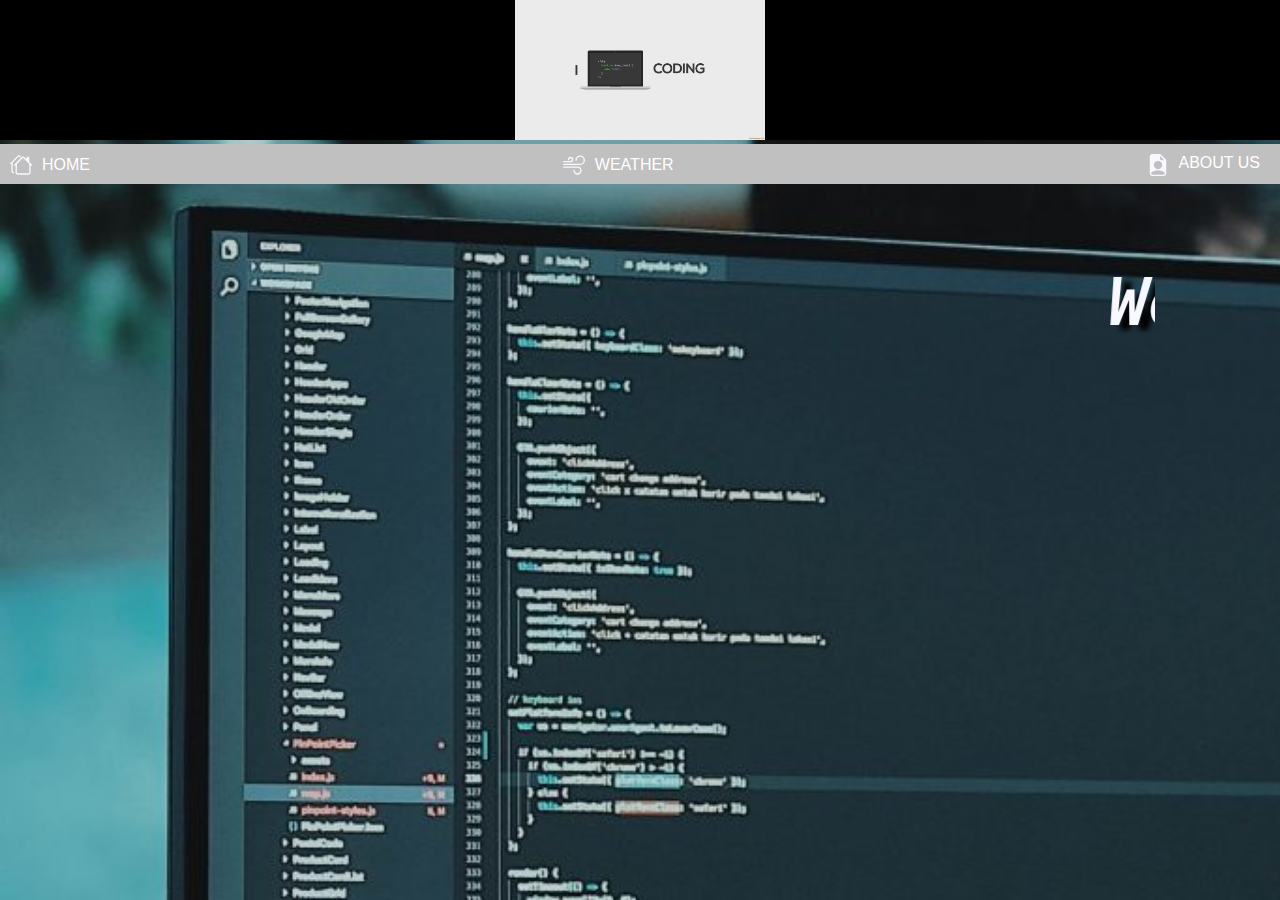
<file: index.html>
<!DOCTYPE html>

<html>
<head>
	<meta charset="utf-8">
	<title>My CV</title>
	<link rel="stylesheet" type="text/css" href="Styling external.css">
	<style> 
	 html,
	 body {margin: 0;}
	 .top-panel {background-color:#000000; height: 140px; justify:center;}
	 .lower-panel {background-color:#c0c0c0; height: 40px;}
	 .icons {width:100%; height: auto; display:flex; justify-content: space-between;}
	 .icons-in {width:auto; height: auto; margin: 10px; border-radius: 1px; display:flex; justify-content:space-between;} 
	 /* Dropdown Content (Hidden by Default) */
	 .dropdown-content {
     display: none;
     position: left;
     background-color: #bebebe;
     min-width: 160px;
     box-shadow: 15px 8px 16px 8px rgba(0,0,0,0.2);
	 cursor: pointer;
	 max-height: 105px;
	 border-style: hidden;
	 }

	 /* Links inside the dropdown */
	 .dropdown-content a {
     color: white;
     padding: 2px;
     text-decoration: none;
     display: block;
	 text-align: left;
	 border-top-style:outset;
	 border-top-width: 0.2px;
	 }

	 /* Change color of dropdown links on hover */
	 .dropdown-content a:hover {background-color: #c0c0c0}

	 /* Show the dropdown menu on hover */
	 .dropdown:hover .dropdown-content {display: block;}

	</style>
</head>  
<body class="imageBack" background="benefits-of-coding-e1606911064541.jpg" alt="https://potomac.edu/wp-content/uploads/2020/12/benefits-of-coding-e1606911064541.jpg">
<div class="top-panel">
 <div class="page-name">
 <center>
<img src="wp2234539.webp" alt="https://wallpapercave.com/wp/wp2234539.jpg" width="250" height="139.5" >
</center>
 </div>
 <nav>
 <div class="lower-panel">
     <div class="icons"> 
	     <div class="icons-in"> <svg xmlns="http://www.w3.org/2000/svg" width="22" height="22" fill="currentColor" class="bi bi-houses" viewBox="0 0 16 16">
  <path d="M5.793 1a1 1 0 0 1 1.414 0l.647.646a.5.5 0 1 1-.708.708L6.5 1.707 2 6.207V12.5a.5.5 0 0 0 .5.5.5.5 0 0 1 0 1A1.5 1.5 0 0 1 1 12.5V7.207l-.146.147a.5.5 0 0 1-.708-.708L5.793 1Zm3 1a1 1 0 0 1 1.414 0L12 3.793V2.5a.5.5 0 0 1 .5-.5h1a.5.5 0 0 1 .5.5v3.293l1.854 1.853a.5.5 0 0 1-.708.708L15 8.207V13.5a1.5 1.5 0 0 1-1.5 1.5h-8A1.5 1.5 0 0 1 4 13.5V8.207l-.146.147a.5.5 0 1 1-.708-.708L8.793 2Zm.707.707L5 7.207V13.5a.5.5 0 0 0 .5.5h8a.5.5 0 0 0 .5-.5V7.207l-4.5-4.5Z"/>
</svg><a class="active" style="margin:10px; line-height:1px" href="HOMEPAGE-CV.html">HOME</a></div>
	     <div class="icons-in">
		 <svg xmlns="http://www.w3.org/2000/svg" width="22" height="22" fill="currentColor" class="bi bi-wind" viewBox="0 0 16 16">
  <path d="M12.5 2A2.5 2.5 0 0 0 10 4.5a.5.5 0 0 1-1 0A3.5 3.5 0 1 1 12.5 8H.5a.5.5 0 0 1 0-1h12a2.5 2.5 0 0 0 0-5zm-7 1a1 1 0 0 0-1 1 .5.5 0 0 1-1 0 2 2 0 1 1 2 2h-5a.5.5 0 0 1 0-1h5a1 1 0 0 0 0-2zM0 9.5A.5.5 0 0 1 .5 9h10.042a3 3 0 1 1-3 3 .5.5 0 0 1 1 0 2 2 0 1 0 2-2H.5a.5.5 0 0 1-.5-.5z"/>
</svg><a class="active" style="margin:10px; line-height:1px" href="WEATHER TAB.html">WEATHER</a></div>
	     <div class="icons-in">
		 <svg xmlns="http://www.w3.org/2000/svg" width="22" height="22" fill="currentColor" class="bi bi-file-earmark-person-fill" viewBox="0 0 16 16">
  <path d="M9.293 0H4a2 2 0 0 0-2 2v12a2 2 0 0 0 2 2h8a2 2 0 0 0 2-2V4.707A1 1 0 0 0 13.707 4L10 .293A1 1 0 0 0 9.293 0zM9.5 3.5v-2l3 3h-2a1 1 0 0 1-1-1zM11 8a3 3 0 1 1-6 0 3 3 0 0 1 6 0zm2 5.755V14a1 1 0 0 1-1 1H4a1 1 0 0 1-1-1v-.245S4 12 8 12s5 1.755 5 1.755z"/>
</svg><div class="dropdown"><a class="active" style="margin:10px; line-height:1px" href="#">ABOUT US</a>
	 <div class="dropdown-content">
      <div class="facebook"><a href="https://www.facebook.com/kabelonathan.phali"><svg xmlns="http://www.w3.org/2000/svg" width="16" height="16" fill="currentColor" class="bi bi-facebook" viewBox="0 0 16 16">
  <path d="M16 8.049c0-4.446-3.582-8.05-8-8.05C3.58 0-.002 3.603-.002 8.05c0 4.017 2.926 7.347 6.75 7.951v-5.625h-2.03V8.05H6.75V6.275c0-2.017 1.195-3.131 3.022-3.131.876 0 1.791.157 1.791.157v1.98h-1.009c-.993 0-1.303.621-1.303 1.258v1.51h2.218l-.354 2.326H9.25V16c3.824-.604 6.75-3.934 6.75-7.951z"/>
</svg> Kabelo Nathan Phali</a></div>
     <div class="WhatsApp"><a href="#"><svg xmlns="http://www.w3.org/2000/svg" width="16" height="16" fill="currentColor" class="bi bi-whatsapp" viewBox="0 0 16 16">
  <path d="M13.601 2.326A7.854 7.854 0 0 0 7.994 0C3.627 0 .068 3.558.064 7.926c0 1.399.366 2.76 1.057 3.965L0 16l4.204-1.102a7.933 7.933 0 0 0 3.79.965h.004c4.368 0 7.926-3.558 7.93-7.93A7.898 7.898 0 0 0 13.6 2.326zM7.994 14.521a6.573 6.573 0 0 1-3.356-.92l-.24-.144-2.494.654.666-2.433-.156-.251a6.56 6.56 0 0 1-1.007-3.505c0-3.626 2.957-6.584 6.591-6.584a6.56 6.56 0 0 1 4.66 1.931 6.557 6.557 0 0 1 1.928 4.66c-.004 3.639-2.961 6.592-6.592 6.592zm3.615-4.934c-.197-.099-1.17-.578-1.353-.646-.182-.065-.315-.099-.445.099-.133.197-.513.646-.627.775-.114.133-.232.148-.43.05-.197-.1-.836-.308-1.592-.985-.59-.525-.985-1.175-1.103-1.372-.114-.198-.011-.304.088-.403.087-.088.197-.232.296-.346.1-.114.133-.198.198-.33.065-.134.034-.248-.015-.347-.05-.099-.445-1.076-.612-1.47-.16-.389-.323-.335-.445-.34-.114-.007-.247-.007-.38-.007a.729.729 0 0 0-.529.247c-.182.198-.691.677-.691 1.654 0 .977.71 1.916.81 2.049.098.133 1.394 2.132 3.383 2.992.47.205.84.326 1.129.418.475.152.904.129 1.246.08.38-.058 1.171-.48 1.338-.943.164-.464.164-.86.114-.943-.049-.084-.182-.133-.38-.232z"/>
</svg> 0605297859</a></div>
<div class="Insta"><a href="https://instagram.com/itsyauncle.beezie?utm_source=qr&igshid=OGU0MmVlOWVjOQ=="><svg xmlns="http://www.w3.org/2000/svg" width="16" height="16" fill="currentColor" class="bi bi-instagram" viewBox="0 0 16 16">
  <path d="M8 0C5.829 0 5.556.01 4.703.048 3.85.088 3.269.222 2.76.42a3.917 3.917 0 0 0-1.417.923A3.927 3.927 0 0 0 .42 2.76C.222 3.268.087 3.85.048 4.7.01 5.555 0 5.827 0 8.001c0 2.172.01 2.444.048 3.297.04.852.174 1.433.372 1.942.205.526.478.972.923 1.417.444.445.89.719 1.416.923.51.198 1.09.333 1.942.372C5.555 15.99 5.827 16 8 16s2.444-.01 3.298-.048c.851-.04 1.434-.174 1.943-.372a3.916 3.916 0 0 0 1.416-.923c.445-.445.718-.891.923-1.417.197-.509.332-1.09.372-1.942C15.99 10.445 16 10.173 16 8s-.01-2.445-.048-3.299c-.04-.851-.175-1.433-.372-1.941a3.926 3.926 0 0 0-.923-1.417A3.911 3.911 0 0 0 13.24.42c-.51-.198-1.092-.333-1.943-.372C10.443.01 10.172 0 7.998 0h.003zm-.717 1.442h.718c2.136 0 2.389.007 3.232.046.78.035 1.204.166 1.486.275.373.145.64.319.92.599.28.28.453.546.598.92.11.281.24.705.275 1.485.039.843.047 1.096.047 3.231s-.008 2.389-.047 3.232c-.035.78-.166 1.203-.275 1.485a2.47 2.47 0 0 1-.599.919c-.28.28-.546.453-.92.598-.28.11-.704.24-1.485.276-.843.038-1.096.047-3.232.047s-2.39-.009-3.233-.047c-.78-.036-1.203-.166-1.485-.276a2.478 2.478 0 0 1-.92-.598 2.48 2.48 0 0 1-.6-.92c-.109-.281-.24-.705-.275-1.485-.038-.843-.046-1.096-.046-3.233 0-2.136.008-2.388.046-3.231.036-.78.166-1.204.276-1.486.145-.373.319-.64.599-.92.28-.28.546-.453.92-.598.282-.11.705-.24 1.485-.276.738-.034 1.024-.044 2.515-.045v.002zm4.988 1.328a.96.96 0 1 0 0 1.92.96.96 0 0 0 0-1.92zm-4.27 1.122a4.109 4.109 0 1 0 0 8.217 4.109 4.109 0 0 0 0-8.217zm0 1.441a2.667 2.667 0 1 1 0 5.334 2.667 2.667 0 0 1 0-5.334z"/>
</svg> itsyauncle.beezie</a></div>
	  </div>
    </div></div>
	</div>
 </div>  
</div>
</nav>

<h1><marquee><i> Welcome to Kabelo Nathan Phali's portfolio </i></marquee></h1>

</body>
</html>
</file>
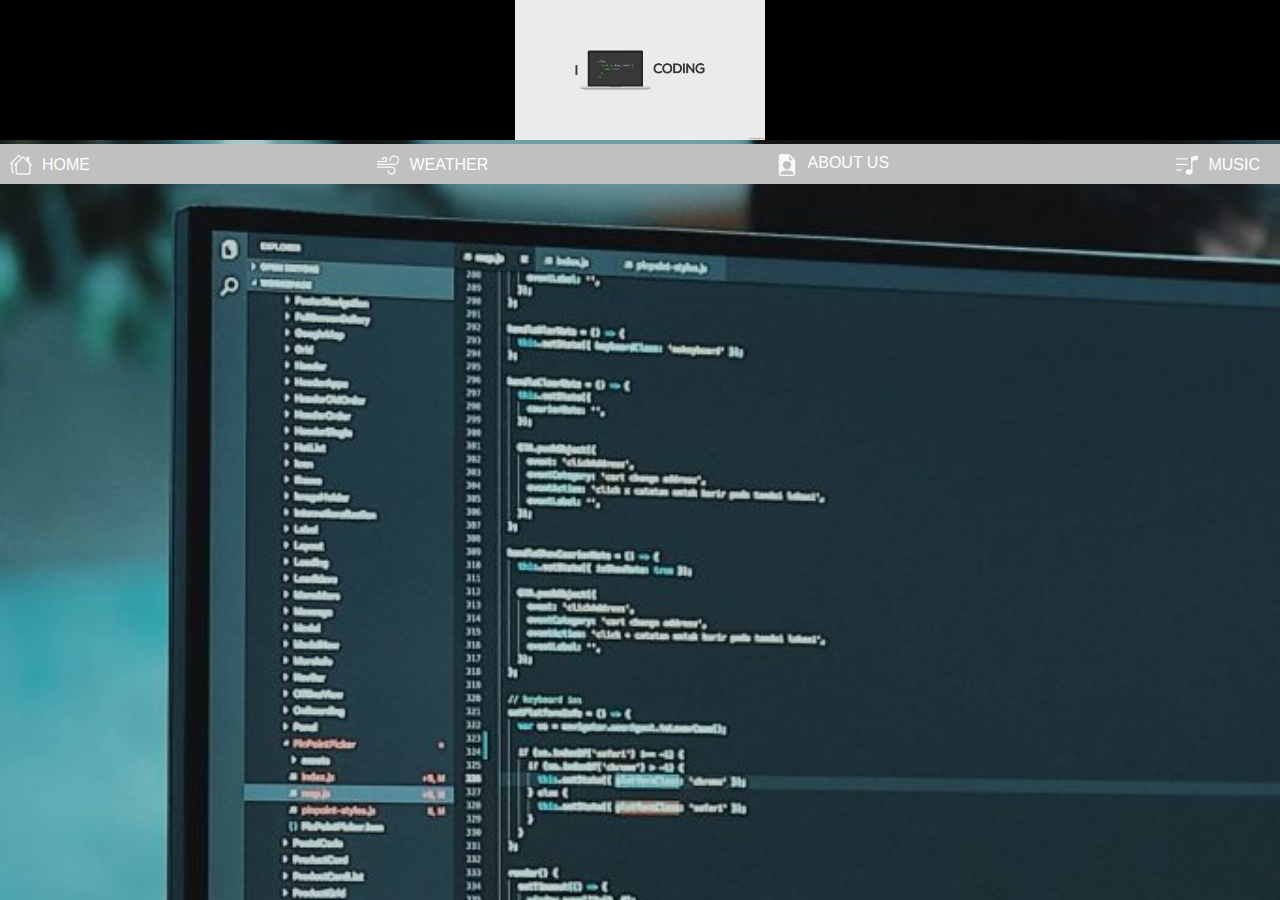
<file: Music.html>
<!DOCTYPE html>

<html>
<head>
	<meta charset="utf-8">
	<title>My CV</title>
	<link rel="stylesheet" type="text/css" href="Styling external.css">
	<style> 
	 html,
	 body {margin: 0;}
	 .top-panel {background-color:#000000; height: 140px; justify:center;}
	 .lower-panel {background-color:#c0c0c0; height: 40px;}
	 .icons {width:100%; height: auto; display:flex; justify-content: space-between;}
	 .icons-in {width:auto; height: auto; margin: 10px; border-radius: 1px; display:flex; justify-content:space-between;} 
	 .bigger {background-color:#dcdcdc; display:flex; width: 250px; height:auto;}
	 .pic {font-family:Monospace; font-size:20px; color: black; margin: 10px;}
	 .bigger {min-width:250px; max-width: 720px; resize: horizontal; overflow: scroll;}
	 /* Dropdown Content (Hidden by Default) */
	 .dropdown-content {
     display: none;
     position: absolute;
     background-color: #bebebe;
     min-width: 160px;
     box-shadow: 15px 8px 16px 8px rgba(0,0,0,0.2);
	 cursor: pointer;
	 max-height: 105px;
	 border-style: hidden;
	 }

	 /* Links inside the dropdown */
	 .dropdown-content b {
     color: white;
     padding: 2px;
     text-decoration: none;
     display: block;
	 text-align: left;
	 border-top-style:outset;
	 border-top-width: 0.2px;
	 }}

	 /* Change color of dropdown links on hover */
	 .dropdown-content a:hover {background-color: #c0c0c0}

	 /* Show the dropdown menu on hover */
	 .dropdown:hover .dropdown-content {display: block;}
	</style>
</head>  
<body class="imageBack" background="benefits-of-coding-e1606911064541.jpg" alt="https://potomac.edu/wp-content/uploads/2020/12/benefits-of-coding-e1606911064541.jpg">
<div class="top-panel">
 <div class="page-name">
 <center>
<img src="wp2234539.webp" alt="https://wallpapercave.com/wp/wp2234539.jpg" width="250" height="139.5" >
</center>
 </div>
 <nav>
 <div class="lower-panel">
     <div class="icons"> 
	     <div class="icons-in"> <svg xmlns="http://www.w3.org/2000/svg" width="22" height="22" fill="currentColor" class="bi bi-houses" viewBox="0 0 16 16">
  <path d="M5.793 1a1 1 0 0 1 1.414 0l.647.646a.5.5 0 1 1-.708.708L6.5 1.707 2 6.207V12.5a.5.5 0 0 0 .5.5.5.5 0 0 1 0 1A1.5 1.5 0 0 1 1 12.5V7.207l-.146.147a.5.5 0 0 1-.708-.708L5.793 1Zm3 1a1 1 0 0 1 1.414 0L12 3.793V2.5a.5.5 0 0 1 .5-.5h1a.5.5 0 0 1 .5.5v3.293l1.854 1.853a.5.5 0 0 1-.708.708L15 8.207V13.5a1.5 1.5 0 0 1-1.5 1.5h-8A1.5 1.5 0 0 1 4 13.5V8.207l-.146.147a.5.5 0 1 1-.708-.708L8.793 2Zm.707.707L5 7.207V13.5a.5.5 0 0 0 .5.5h8a.5.5 0 0 0 .5-.5V7.207l-4.5-4.5Z"/>
</svg><a class="active" style="margin:10px; line-height:1px" href="HOMEPAGE-CV.html">HOME</a></div>
	     <div class="icons-in">
		 <svg xmlns="http://www.w3.org/2000/svg" width="22" height="22" fill="currentColor" class="bi bi-wind" viewBox="0 0 16 16">
  <path d="M12.5 2A2.5 2.5 0 0 0 10 4.5a.5.5 0 0 1-1 0A3.5 3.5 0 1 1 12.5 8H.5a.5.5 0 0 1 0-1h12a2.5 2.5 0 0 0 0-5zm-7 1a1 1 0 0 0-1 1 .5.5 0 0 1-1 0 2 2 0 1 1 2 2h-5a.5.5 0 0 1 0-1h5a1 1 0 0 0 0-2zM0 9.5A.5.5 0 0 1 .5 9h10.042a3 3 0 1 1-3 3 .5.5 0 0 1 1 0 2 2 0 1 0 2-2H.5a.5.5 0 0 1-.5-.5z"/>
</svg><a class="active" style="margin:10px; line-height:1px" href="WEATHER TAB.html">WEATHER</a></div>
	     <div class="icons-in">
		 <svg xmlns="http://www.w3.org/2000/svg" width="22" height="22" fill="currentColor" class="bi bi-file-earmark-person-fill" viewBox="0 0 16 16">
  <path d="M9.293 0H4a2 2 0 0 0-2 2v12a2 2 0 0 0 2 2h8a2 2 0 0 0 2-2V4.707A1 1 0 0 0 13.707 4L10 .293A1 1 0 0 0 9.293 0zM9.5 3.5v-2l3 3h-2a1 1 0 0 1-1-1zM11 8a3 3 0 1 1-6 0 3 3 0 0 1 6 0zm2 5.755V14a1 1 0 0 1-1 1H4a1 1 0 0 1-1-1v-.245S4 12 8 12s5 1.755 5 1.755z"/>
</svg><div class="dropdown"><a class="active" style="margin:10px; line-height:1px" href="#">ABOUT US</a>
	 <div class="dropdown-content">
      <a href="https://www.facebook.com/kabelonathan.phali"><svg xmlns="http://www.w3.org/2000/svg" width="16" height="16" fill="currentColor" class="bi bi-facebook" viewBox="0 0 16 16">
  <path d="M16 8.049c0-4.446-3.582-8.05-8-8.05C3.58 0-.002 3.603-.002 8.05c0 4.017 2.926 7.347 6.75 7.951v-5.625h-2.03V8.05H6.75V6.275c0-2.017 1.195-3.131 3.022-3.131.876 0 1.791.157 1.791.157v1.98h-1.009c-.993 0-1.303.621-1.303 1.258v1.51h2.218l-.354 2.326H9.25V16c3.824-.604 6.75-3.934 6.75-7.951z"/>
</svg> Kabelo Nathan Phali</a>
      <a href="#"><svg xmlns="http://www.w3.org/2000/svg" width="16" height="16" fill="currentColor" class="bi bi-whatsapp" viewBox="0 0 16 16">
  <path d="M13.601 2.326A7.854 7.854 0 0 0 7.994 0C3.627 0 .068 3.558.064 7.926c0 1.399.366 2.76 1.057 3.965L0 16l4.204-1.102a7.933 7.933 0 0 0 3.79.965h.004c4.368 0 7.926-3.558 7.93-7.93A7.898 7.898 0 0 0 13.6 2.326zM7.994 14.521a6.573 6.573 0 0 1-3.356-.92l-.24-.144-2.494.654.666-2.433-.156-.251a6.56 6.56 0 0 1-1.007-3.505c0-3.626 2.957-6.584 6.591-6.584a6.56 6.56 0 0 1 4.66 1.931 6.557 6.557 0 0 1 1.928 4.66c-.004 3.639-2.961 6.592-6.592 6.592zm3.615-4.934c-.197-.099-1.17-.578-1.353-.646-.182-.065-.315-.099-.445.099-.133.197-.513.646-.627.775-.114.133-.232.148-.43.05-.197-.1-.836-.308-1.592-.985-.59-.525-.985-1.175-1.103-1.372-.114-.198-.011-.304.088-.403.087-.088.197-.232.296-.346.1-.114.133-.198.198-.33.065-.134.034-.248-.015-.347-.05-.099-.445-1.076-.612-1.47-.16-.389-.323-.335-.445-.34-.114-.007-.247-.007-.38-.007a.729.729 0 0 0-.529.247c-.182.198-.691.677-.691 1.654 0 .977.71 1.916.81 2.049.098.133 1.394 2.132 3.383 2.992.47.205.84.326 1.129.418.475.152.904.129 1.246.08.38-.058 1.171-.48 1.338-.943.164-.464.164-.86.114-.943-.049-.084-.182-.133-.38-.232z"/>
</svg> 0605297859</a>
      <a href="https://instagram.com/itsyauncle.beezie?utm_source=qr&igshid=OGU0MmVlOWVjOQ=="><svg xmlns="http://www.w3.org/2000/svg" width="16" height="16" fill="currentColor" class="bi bi-instagram" viewBox="0 0 16 16">
  <path d="M8 0C5.829 0 5.556.01 4.703.048 3.85.088 3.269.222 2.76.42a3.917 3.917 0 0 0-1.417.923A3.927 3.927 0 0 0 .42 2.76C.222 3.268.087 3.85.048 4.7.01 5.555 0 5.827 0 8.001c0 2.172.01 2.444.048 3.297.04.852.174 1.433.372 1.942.205.526.478.972.923 1.417.444.445.89.719 1.416.923.51.198 1.09.333 1.942.372C5.555 15.99 5.827 16 8 16s2.444-.01 3.298-.048c.851-.04 1.434-.174 1.943-.372a3.916 3.916 0 0 0 1.416-.923c.445-.445.718-.891.923-1.417.197-.509.332-1.09.372-1.942C15.99 10.445 16 10.173 16 8s-.01-2.445-.048-3.299c-.04-.851-.175-1.433-.372-1.941a3.926 3.926 0 0 0-.923-1.417A3.911 3.911 0 0 0 13.24.42c-.51-.198-1.092-.333-1.943-.372C10.443.01 10.172 0 7.998 0h.003zm-.717 1.442h.718c2.136 0 2.389.007 3.232.046.78.035 1.204.166 1.486.275.373.145.64.319.92.599.28.28.453.546.598.92.11.281.24.705.275 1.485.039.843.047 1.096.047 3.231s-.008 2.389-.047 3.232c-.035.78-.166 1.203-.275 1.485a2.47 2.47 0 0 1-.599.919c-.28.28-.546.453-.92.598-.28.11-.704.24-1.485.276-.843.038-1.096.047-3.232.047s-2.39-.009-3.233-.047c-.78-.036-1.203-.166-1.485-.276a2.478 2.478 0 0 1-.92-.598 2.48 2.48 0 0 1-.6-.92c-.109-.281-.24-.705-.275-1.485-.038-.843-.046-1.096-.046-3.233 0-2.136.008-2.388.046-3.231.036-.78.166-1.204.276-1.486.145-.373.319-.64.599-.92.28-.28.546-.453.92-.598.282-.11.705-.24 1.485-.276.738-.034 1.024-.044 2.515-.045v.002zm4.988 1.328a.96.96 0 1 0 0 1.92.96.96 0 0 0 0-1.92zm-4.27 1.122a4.109 4.109 0 1 0 0 8.217 4.109 4.109 0 0 0 0-8.217zm0 1.441a2.667 2.667 0 1 1 0 5.334 2.667 2.667 0 0 1 0-5.334z"/>
</svg> itsyauncle.beezie</a>
	  </div>
    </div></div>
	     <div class="icons-in"> <svg xmlns="http://www.w3.org/2000/svg" width="22" height="22" fill="currentColor" class="bi bi-music-note-list" viewBox="0 0 16 16">
  <path d="M12 13c0 1.105-1.12 2-2.5 2S7 14.105 7 13s1.12-2 2.5-2 2.5.895 2.5 2z"/>
  <path fill-rule="evenodd" d="M12 3v10h-1V3h1z"/>
  <path d="M11 2.82a1 1 0 0 1 .804-.98l3-.6A1 1 0 0 1 16 2.22V4l-5 1V2.82z"/>
  <path fill-rule="evenodd" d="M0 11.5a.5.5 0 0 1 .5-.5H4a.5.5 0 0 1 0 1H.5a.5.5 0 0 1-.5-.5zm0-4A.5.5 0 0 1 .5 7H8a.5.5 0 0 1 0 1H.5a.5.5 0 0 1-.5-.5zm0-4A.5.5 0 0 1 .5 3H8a.5.5 0 0 1 0 1H.5a.5.5 0 0 1-.5-.5z"/>
</svg><a class="active" style="margin:10px; line-height:1px" href="Music.html">MUSIC</a>
         </div>
	</div>
 </div>  
</div>
</nav>
</html>
</file>
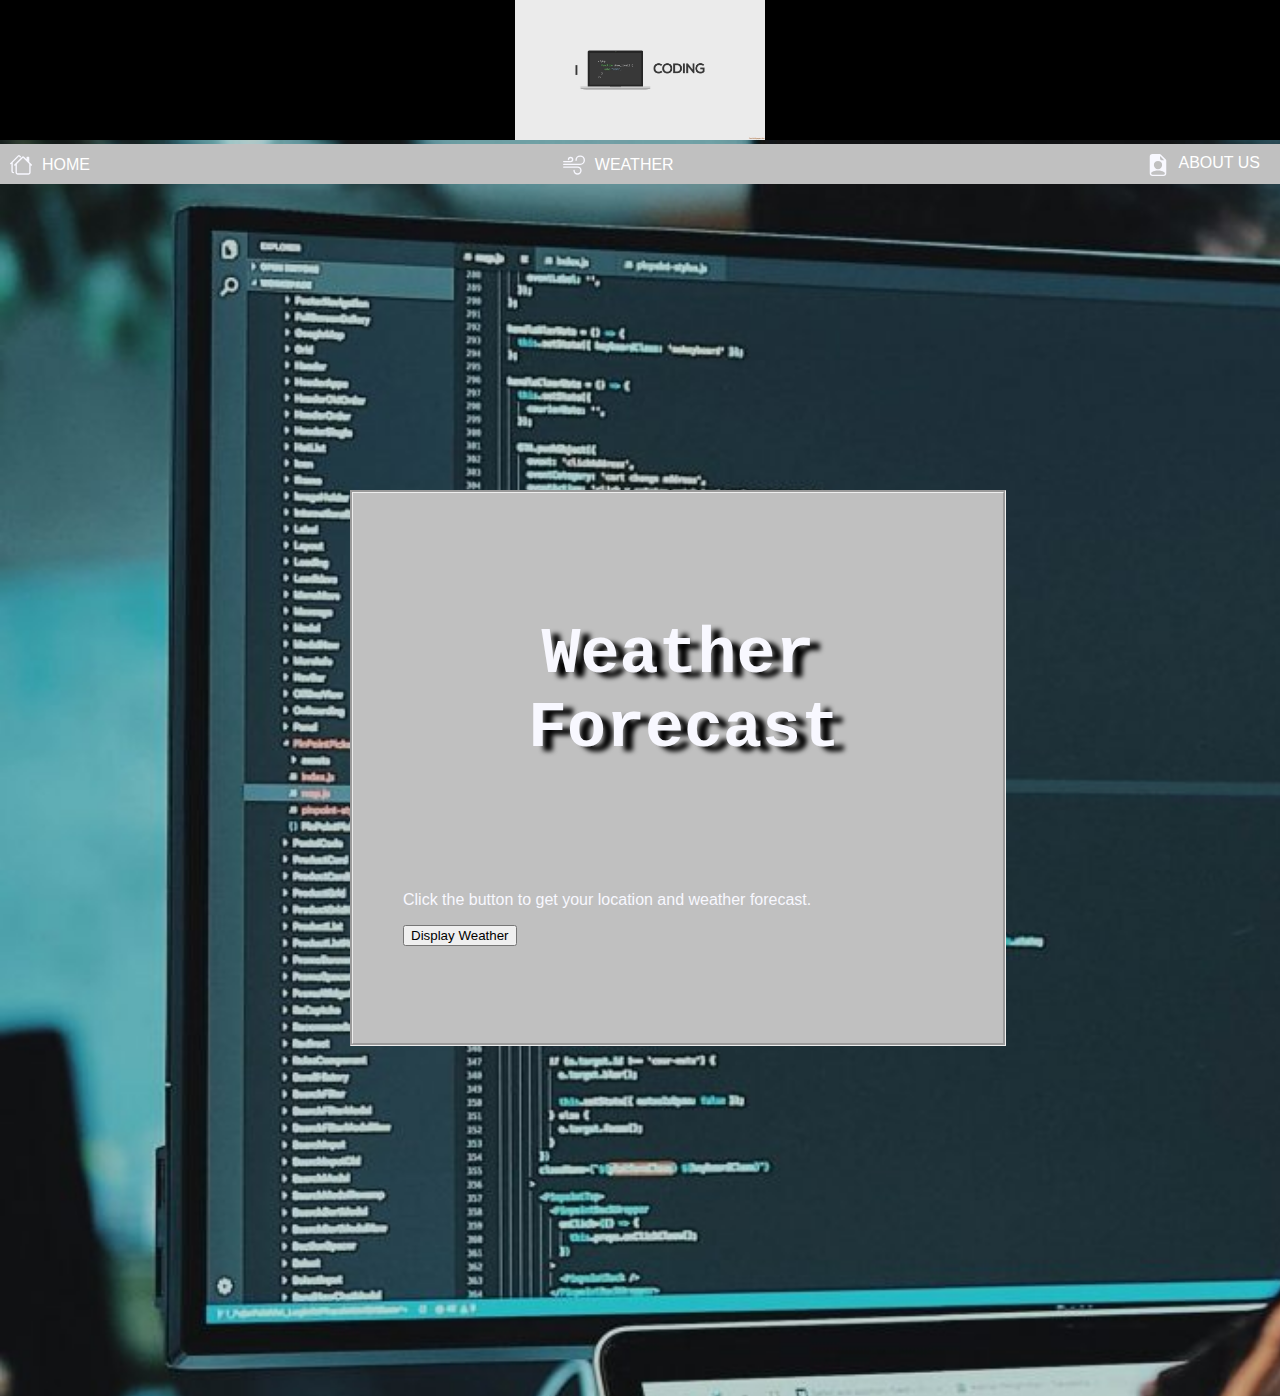
<file: WEATHER TAB.html>
<!DOCTYPE html>

<html>
<head>
	<meta charset="utf-8">
	<title>My CV</title>
	<link rel="stylesheet" type="text/css" href="Styling external.css">
	<style> 
	 html,
	 body {margin: 0;}
	 .top-panel {background-color:#000000; height: 140px; justify:center;}
	 .lower-panel {background-color:#c0c0c0; height: 40px;}
	 .icons {width:100%; height: auto; display:flex; justify-content: space-between;}
	 .icons-in {width:auto; height: auto; margin: 10px; border-radius: 1px; display:flex; justify-content:space-between;}
	 /* Dropdown Content (Hidden by Default) */
	 .dropdown-content {
     display: none;
     position: left;
     background-color: #bebebe;
     min-width: 160px;
     box-shadow: 15px 8px 16px 8px rgba(0,0,0,0.2);
	 cursor: pointer;
	 max-height: 105px;
	 border-style: hidden;
	 }

	 /* Links inside the dropdown */
	 .dropdown-content b {
     color: white;
     padding: 2px;
     text-decoration: none;
     display: block;
	 text-align: left;
	 border-top-style:outset;
	 border-top-width: 0.2px;
	 }

	 /* Change color of dropdown links on hover */
	 .dropdown-content a:hover {background-color: #c0c0c0}

	 /* Show the dropdown menu on hover */
	 .dropdown:hover .dropdown-content {display: block;}
	 .Forecast {background-color:#c0c0c0; margin: 350px; width: 650px; height: 550px; border-style:groove}
	 .Forecast-inner {margin:50px; align-items: normal;}
	 
	</style>
</head>  
<body class="imageBack" background="benefits-of-coding-e1606911064541.jpg" alt="https://potomac.edu/wp-content/uploads/2020/12/benefits-of-coding-e1606911064541.jpg">
<div class="top-panel">
 <div class="page-name">
 <center>
<img src="wp2234539.webp" alt="https://wallpapercave.com/wp/wp2234539.jpg" width="250" height="139.5" >
</center>
 </div>
 <nav>
 <div class="lower-panel">
     <div class="icons"> 
	     <div class="icons-in"> <svg xmlns="http://www.w3.org/2000/svg" width="22" height="22" fill="currentColor" class="bi bi-houses" viewBox="0 0 16 16">
  <path d="M5.793 1a1 1 0 0 1 1.414 0l.647.646a.5.5 0 1 1-.708.708L6.5 1.707 2 6.207V12.5a.5.5 0 0 0 .5.5.5.5 0 0 1 0 1A1.5 1.5 0 0 1 1 12.5V7.207l-.146.147a.5.5 0 0 1-.708-.708L5.793 1Zm3 1a1 1 0 0 1 1.414 0L12 3.793V2.5a.5.5 0 0 1 .5-.5h1a.5.5 0 0 1 .5.5v3.293l1.854 1.853a.5.5 0 0 1-.708.708L15 8.207V13.5a1.5 1.5 0 0 1-1.5 1.5h-8A1.5 1.5 0 0 1 4 13.5V8.207l-.146.147a.5.5 0 1 1-.708-.708L8.793 2Zm.707.707L5 7.207V13.5a.5.5 0 0 0 .5.5h8a.5.5 0 0 0 .5-.5V7.207l-4.5-4.5Z"/>
</svg><a class="active" style="margin:10px; line-height:1px" href="HOMEPAGE-CV.html">HOME</a></div>
	     <div class="icons-in">
		 <svg xmlns="http://www.w3.org/2000/svg" width="22" height="22" fill="currentColor" class="bi bi-wind" viewBox="0 0 16 16">
  <path d="M12.5 2A2.5 2.5 0 0 0 10 4.5a.5.5 0 0 1-1 0A3.5 3.5 0 1 1 12.5 8H.5a.5.5 0 0 1 0-1h12a2.5 2.5 0 0 0 0-5zm-7 1a1 1 0 0 0-1 1 .5.5 0 0 1-1 0 2 2 0 1 1 2 2h-5a.5.5 0 0 1 0-1h5a1 1 0 0 0 0-2zM0 9.5A.5.5 0 0 1 .5 9h10.042a3 3 0 1 1-3 3 .5.5 0 0 1 1 0 2 2 0 1 0 2-2H.5a.5.5 0 0 1-.5-.5z"/>
</svg><a class="active" style="margin:10px; line-height:1px" href="WEATHER TAB.html">WEATHER</a></div>
	     <div class="icons-in">
		 <svg xmlns="http://www.w3.org/2000/svg" width="22" height="22" fill="currentColor" class="bi bi-file-earmark-person-fill" viewBox="0 0 16 16">
  <path d="M9.293 0H4a2 2 0 0 0-2 2v12a2 2 0 0 0 2 2h8a2 2 0 0 0 2-2V4.707A1 1 0 0 0 13.707 4L10 .293A1 1 0 0 0 9.293 0zM9.5 3.5v-2l3 3h-2a1 1 0 0 1-1-1zM11 8a3 3 0 1 1-6 0 3 3 0 0 1 6 0zm2 5.755V14a1 1 0 0 1-1 1H4a1 1 0 0 1-1-1v-.245S4 12 8 12s5 1.755 5 1.755z"/>
</svg><div class="dropdown"><a class="active" style="margin:10px; line-height:1px" href="#">ABOUT US</a>
	 <div class="dropdown-content">
      <div class="facebook"><a href="https://www.facebook.com/kabelonathan.phali"><svg xmlns="http://www.w3.org/2000/svg" width="16" height="16" fill="currentColor" class="bi bi-facebook" viewBox="0 0 16 16">
  <path d="M16 8.049c0-4.446-3.582-8.05-8-8.05C3.58 0-.002 3.603-.002 8.05c0 4.017 2.926 7.347 6.75 7.951v-5.625h-2.03V8.05H6.75V6.275c0-2.017 1.195-3.131 3.022-3.131.876 0 1.791.157 1.791.157v1.98h-1.009c-.993 0-1.303.621-1.303 1.258v1.51h2.218l-.354 2.326H9.25V16c3.824-.604 6.75-3.934 6.75-7.951z"/>
</svg> Kabelo Nathan Phali</a></div>
     <div class="WhatsApp"><a href="#"><svg xmlns="http://www.w3.org/2000/svg" width="16" height="16" fill="currentColor" class="bi bi-whatsapp" viewBox="0 0 16 16">
  <path d="M13.601 2.326A7.854 7.854 0 0 0 7.994 0C3.627 0 .068 3.558.064 7.926c0 1.399.366 2.76 1.057 3.965L0 16l4.204-1.102a7.933 7.933 0 0 0 3.79.965h.004c4.368 0 7.926-3.558 7.93-7.93A7.898 7.898 0 0 0 13.6 2.326zM7.994 14.521a6.573 6.573 0 0 1-3.356-.92l-.24-.144-2.494.654.666-2.433-.156-.251a6.56 6.56 0 0 1-1.007-3.505c0-3.626 2.957-6.584 6.591-6.584a6.56 6.56 0 0 1 4.66 1.931 6.557 6.557 0 0 1 1.928 4.66c-.004 3.639-2.961 6.592-6.592 6.592zm3.615-4.934c-.197-.099-1.17-.578-1.353-.646-.182-.065-.315-.099-.445.099-.133.197-.513.646-.627.775-.114.133-.232.148-.43.05-.197-.1-.836-.308-1.592-.985-.59-.525-.985-1.175-1.103-1.372-.114-.198-.011-.304.088-.403.087-.088.197-.232.296-.346.1-.114.133-.198.198-.33.065-.134.034-.248-.015-.347-.05-.099-.445-1.076-.612-1.47-.16-.389-.323-.335-.445-.34-.114-.007-.247-.007-.38-.007a.729.729 0 0 0-.529.247c-.182.198-.691.677-.691 1.654 0 .977.71 1.916.81 2.049.098.133 1.394 2.132 3.383 2.992.47.205.84.326 1.129.418.475.152.904.129 1.246.08.38-.058 1.171-.48 1.338-.943.164-.464.164-.86.114-.943-.049-.084-.182-.133-.38-.232z"/>
</svg> 0605297859</a></div>
<div class="Insta"><a href="https://instagram.com/itsyauncle.beezie?utm_source=qr&igshid=OGU0MmVlOWVjOQ=="><svg xmlns="http://www.w3.org/2000/svg" width="16" height="16" fill="currentColor" class="bi bi-instagram" viewBox="0 0 16 16">
  <path d="M8 0C5.829 0 5.556.01 4.703.048 3.85.088 3.269.222 2.76.42a3.917 3.917 0 0 0-1.417.923A3.927 3.927 0 0 0 .42 2.76C.222 3.268.087 3.85.048 4.7.01 5.555 0 5.827 0 8.001c0 2.172.01 2.444.048 3.297.04.852.174 1.433.372 1.942.205.526.478.972.923 1.417.444.445.89.719 1.416.923.51.198 1.09.333 1.942.372C5.555 15.99 5.827 16 8 16s2.444-.01 3.298-.048c.851-.04 1.434-.174 1.943-.372a3.916 3.916 0 0 0 1.416-.923c.445-.445.718-.891.923-1.417.197-.509.332-1.09.372-1.942C15.99 10.445 16 10.173 16 8s-.01-2.445-.048-3.299c-.04-.851-.175-1.433-.372-1.941a3.926 3.926 0 0 0-.923-1.417A3.911 3.911 0 0 0 13.24.42c-.51-.198-1.092-.333-1.943-.372C10.443.01 10.172 0 7.998 0h.003zm-.717 1.442h.718c2.136 0 2.389.007 3.232.046.78.035 1.204.166 1.486.275.373.145.64.319.92.599.28.28.453.546.598.92.11.281.24.705.275 1.485.039.843.047 1.096.047 3.231s-.008 2.389-.047 3.232c-.035.78-.166 1.203-.275 1.485a2.47 2.47 0 0 1-.599.919c-.28.28-.546.453-.92.598-.28.11-.704.24-1.485.276-.843.038-1.096.047-3.232.047s-2.39-.009-3.233-.047c-.78-.036-1.203-.166-1.485-.276a2.478 2.478 0 0 1-.92-.598 2.48 2.48 0 0 1-.6-.92c-.109-.281-.24-.705-.275-1.485-.038-.843-.046-1.096-.046-3.233 0-2.136.008-2.388.046-3.231.036-.78.166-1.204.276-1.486.145-.373.319-.64.599-.92.28-.28.546-.453.92-.598.282-.11.705-.24 1.485-.276.738-.034 1.024-.044 2.515-.045v.002zm4.988 1.328a.96.96 0 1 0 0 1.92.96.96 0 0 0 0-1.92zm-4.27 1.122a4.109 4.109 0 1 0 0 8.217 4.109 4.109 0 0 0 0-8.217zm0 1.441a2.667 2.667 0 1 1 0 5.334 2.667 2.667 0 0 1 0-5.334z"/>
</svg> itsyauncle.beezie</a></div>
	  </div>
    </div></div>
	</div>
 </div>  
</div>
</nav>

<div class="Forecast">
	<div class="Forecast-inner">
	<h1>Weather Forecast</h1>
	<p id="location-data" style="font-family: 'Gill Sans', 'Gill Sans MT', Calibri, 'Trebuchet MS', sans-serif;">Click the button to get your location and weather forecast.</p>
	<button onclick="getWeather()">Display Weather</button> 
	</div>
</div>
	 
	<script src="Weather API.js"></script>
</html>
</file>
<file: Styling external.css>
body {;background-color:#808080; color:#f8f8ff; height:auto; Background-repeat: no-repeat; background-size: 2250px;}
 h1 {text-align: center;}
page-name {align-items:center;}
lower-panel {align-items:center;}
	* {text-decoration: none}
		a {color:white; font-family:Sans-serif}	
a:hover{color:#f0e68c ; transition: all 0.5s; }	
h1 {font-family:Monospace; margin:80px; padding: 45px; text-shadow: 10px 5px 5px black; font-size:65px;} 
	p {text-align:left}
</file>
